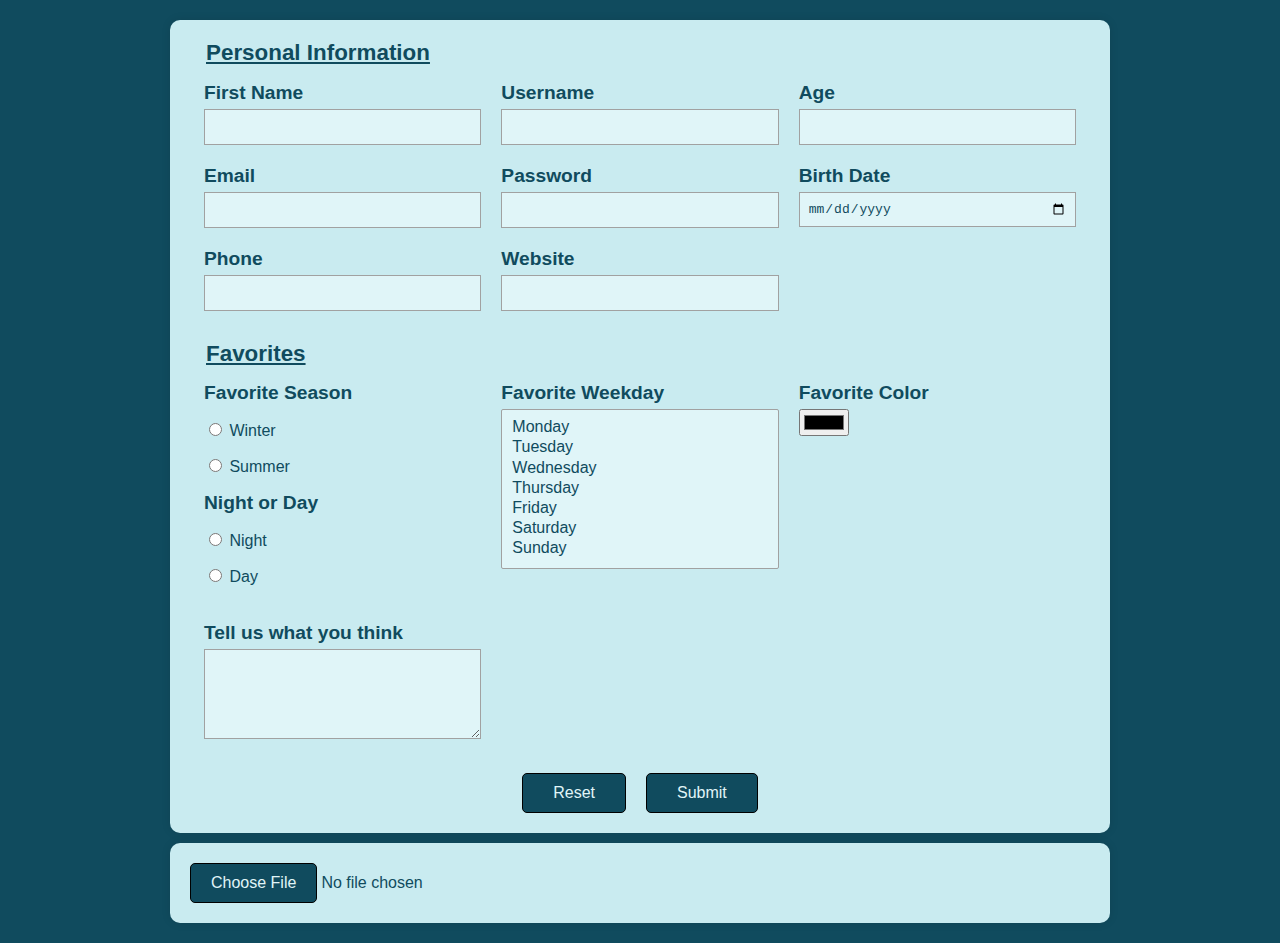
<file: index.html>
<!DOCTYPE html>
<html lang="en">
<head>
    <meta charset="UTF-8"/>
    <meta name="viewport" content="width=device-width, initial-scale=1.0"/>
    <meta name="author" content="Nikole Dixon">
    <meta name="robots" content="noindex, nofollow">
    <link rel="stylesheet" href="css/styles.css">

    <title>Results</title>

</head>

<body class="form-page">
    <form action="results.html" method="get">
        <fieldset>
            <legend>Personal Information</legend>
            <div class="form-grid">
                <div>
                    <label for="fname">First Name</label>
                    <input type="text" id="fname" name="fname" required>
                </div>

                <div>
                    <label for="username">Username</label>
                    <input type="text" id="username" name="username" required>
                </div>

                <div>
                    <label for="age">Age</label>
                    <input type="number" id="age" name="age" required>
                </div>

                <div>
                    <label for="email">Email</label>
                    <input type="email" id="email" name="email" required>
                </div>

                <div>
                    <label for="password">Password</label>
                    <input type="password" id="password" name="password" required>
                </div>

                <div>
                    <label for="birthdate">Birth Date</label>
                    <input type="date" id="birthdate" name="birthdate">
                </div>

                <div>
                    <label for="phone">Phone</label>
                    <input type="tel" id="phone" name="phone">
                </div>

                <div>
                    <label for="website">Website</label>
                    <input type="url" id="website" name="website">
                </div>

            </div>
        </fieldset>

        <fieldset>
            <legend>Favorites</legend>
            <div class="form-grid">
                <div>
                    <label>Favorite Season</label>
                    <div class="radio-group">
                        <p><input type="radio" name="season" value="Winter"> Winter</p>
                        <p><input type="radio" name="season" value="Summer"> Summer</p>

                    <label>Night or Day</label>
                        <p><input type="radio" name="night" value="Night"> Night</p>
                        <p><input type="radio" name="day" value="Day"> Day</p>
                    </div>
                </div>

                <div>
                    <label for="weekday">Favorite Weekday</label>
                    <select id="weekday" name="weekday" size="7">
                        <option>Monday</option>
                        <option>Tuesday</option>
                        <option>Wednesday</option>
                        <option>Thursday</option>
                        <option>Friday</option>
                        <option>Saturday</option>
                        <option>Sunday</option>
                    </select>
                </div>
                
                <div>
                    <label for="favecolor">Favorite Color</label>
                    <input type="color" name="favecolor" id="favecolor">
                </div>

                <input type="hidden" name="sessionId" id="sessionId" value="secretRandomNumberUsedtoManageTheSession">

                <div>
                    <label for="comments">Tell us what you think</label>
                    <textarea id="comments" name="comments" rows="4"></textarea>
                </div>

            </div>
        </fieldset>

        <div class="button-row">
            <input type="reset" value="Reset">
            <input type="submit" value="Submit">
        </div>
    </form>

    <div class="file-row">
        <form action="results.html" method="GET" enctype="multipart/form-data">
            <input type="file" name="fileUpload" id="fileUpload">
        </form>
    </div>

</body>
</html>
</file>
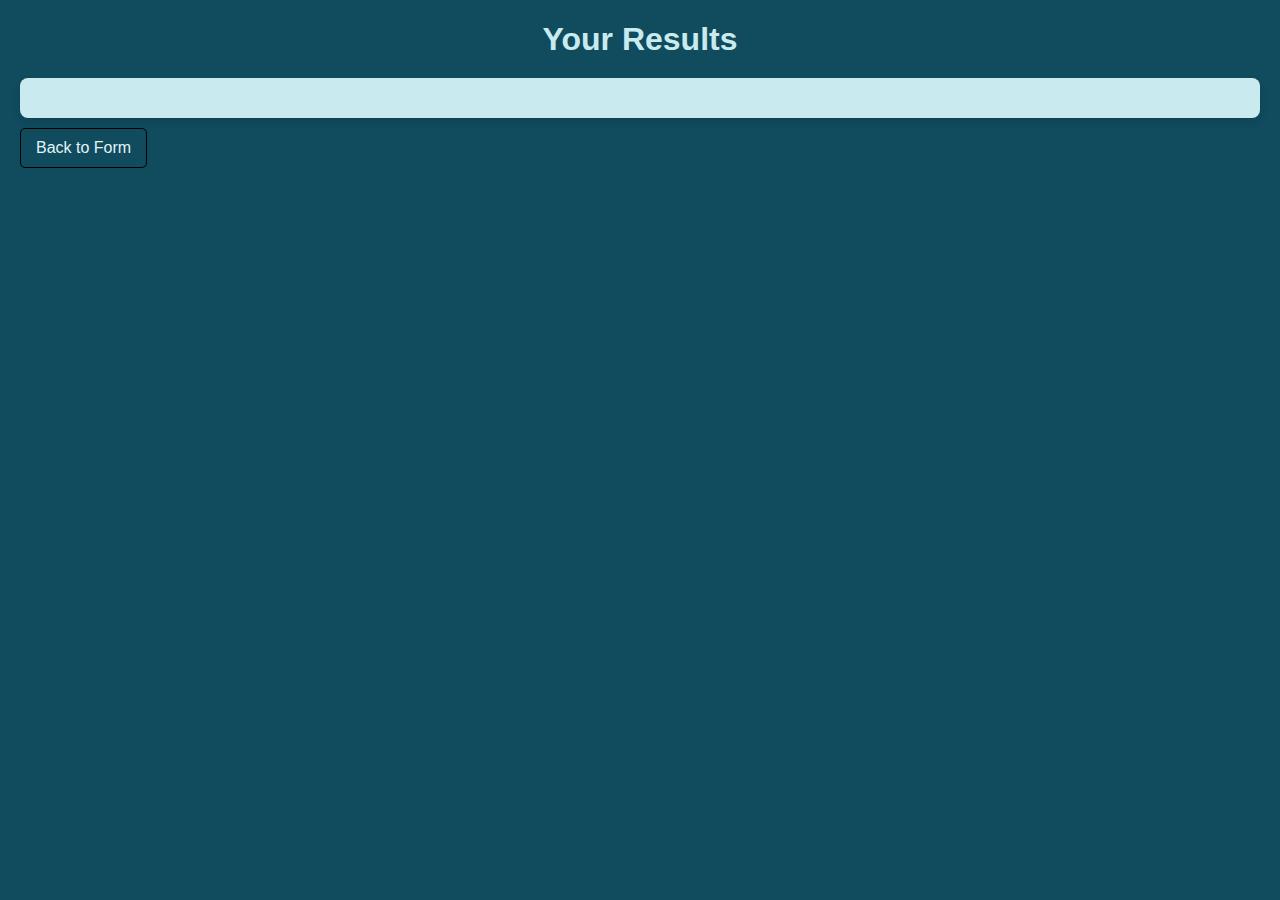
<file: results.html>
<!DOCTYPE html>
<html lang="en">
<head>
    <meta charset="UTF-8"/>
    <meta name="viewport" content="width=device-width, initial-scale=1.0"/>
    <meta name="author" content="Nikole Dixon">
    <meta name="robots" content="noindex, nofollow">
    <link rel="stylesheet" href="css/styles.css">
</head>

<body>
    <h1>Your Results</h1>

    <div id="results"></div>

    <a href="index.html">Back to Form</a>

    <script src="js/script.js"></script>

</body>
</html>
</file>
<file: css/styles.css>
/* INDEX */
body {
  font-family: 'calibri', sans-serif;
  background-color: #104b5e;
  margin: 20px;
}

h1 {
  text-align: center;
  color: #c9ebf0;
  margin-bottom: 20px;
}

form {
  max-width: 900px;
  margin: auto;
  margin-bottom: 10px;
  background: #c9ebf0;
  padding: 20px;
  border-radius: 10px;
  box-shadow: 0 0 10px rgba(0,0,0,0.1);
  }

fieldset {
  border: none;
  margin-bottom: 20px;
}

legend {
  font-weight: bold;
  font-size: 1.4em;
  margin-bottom: 10px;
  color: #104b5e;
  text-decoration: underline;
}

/* Grid layout */
.form-grid {
  display: grid;
  grid-template-columns: repeat(auto-fit, minmax(250px, 1fr));
  gap: 20px;
}

label {
  color: #104b5e;
  font-size: 1.2em;
  font-weight: bold;
  margin-bottom: 5px;
  display: block;
}

/* Inputs */
input[type="text"],
input[type="email"],
input[type="tel"],
input[type="password"],
input[type="number"],
input[type="date"],
input[type="url"],
select,
textarea {
  background-color:#e0f5f8;
  color: #104b5e;
  border: 1px solid #a1a1a1;
  font-size: 1em;
  width: 100%;
  padding: 8px;
  box-sizing: border-box;
}

/* Radio group */
.radio-group {
  color: #104b5e;
  font-size: 1em;
  font-weight: normal;
}

/* Weekday */
select[size] {
  height: auto;}

/* Comments */
#comments {
  font-family: 'calibri', sans-serif;
  font-size: 1em;
}

/* Buttons */
.button-row {
  display: flex;
  justify-content: center;
  gap: 20px;
}

.button-row input {
  background-color: #104b5e;
  color: #e0f5f8;
  border: 1px solid #000;
  padding: 10px 30px;
  font-size: 1em;
  cursor: pointer;
  border-radius: 5px;
}

.button-row input:hover {
  background-color: #378691;
}

/* File upload */
.file-row input {
  font-family: 'calibri', sans-serif;
  font-size: 1em;
  color: #104b5e;
  font-size: 1em;
}

::file-selector-button {
  background-color: #104b5e;
  color: #e0f5f8;
  border: 1px solid #000;
  padding: 10px 20px;
  font-size: 1em;
  cursor: pointer;
  border-radius: 5px;
}

::file-selector-button:hover {
  background-color: #378691;
  cursor: pointer;
}

/* RESULTS */
#results {
  background-color: #c9ebf0;
  color: #104b5e;
  padding: 20px;
  border-radius: 8px;
  box-shadow: 0px 4px 8px rgba(0,0,0,0.1);
}

/* Link back to index */
a {
  display: inline-block;
  margin-top: 10px;
  text-decoration: none;
  background-color: #104b5e;
  color: #e0f5f8;
  border: 1px solid #000;
  padding: 10px 15px;
  font-size: 1em;
  cursor: pointer;
  border-radius: 5px;
}

a:hover {
  background-color: #378691;
  color: #c9ebf0;
}

a:visited {
  background-color: #104b5e;
  color: #c9ebf0;
}
</file>
